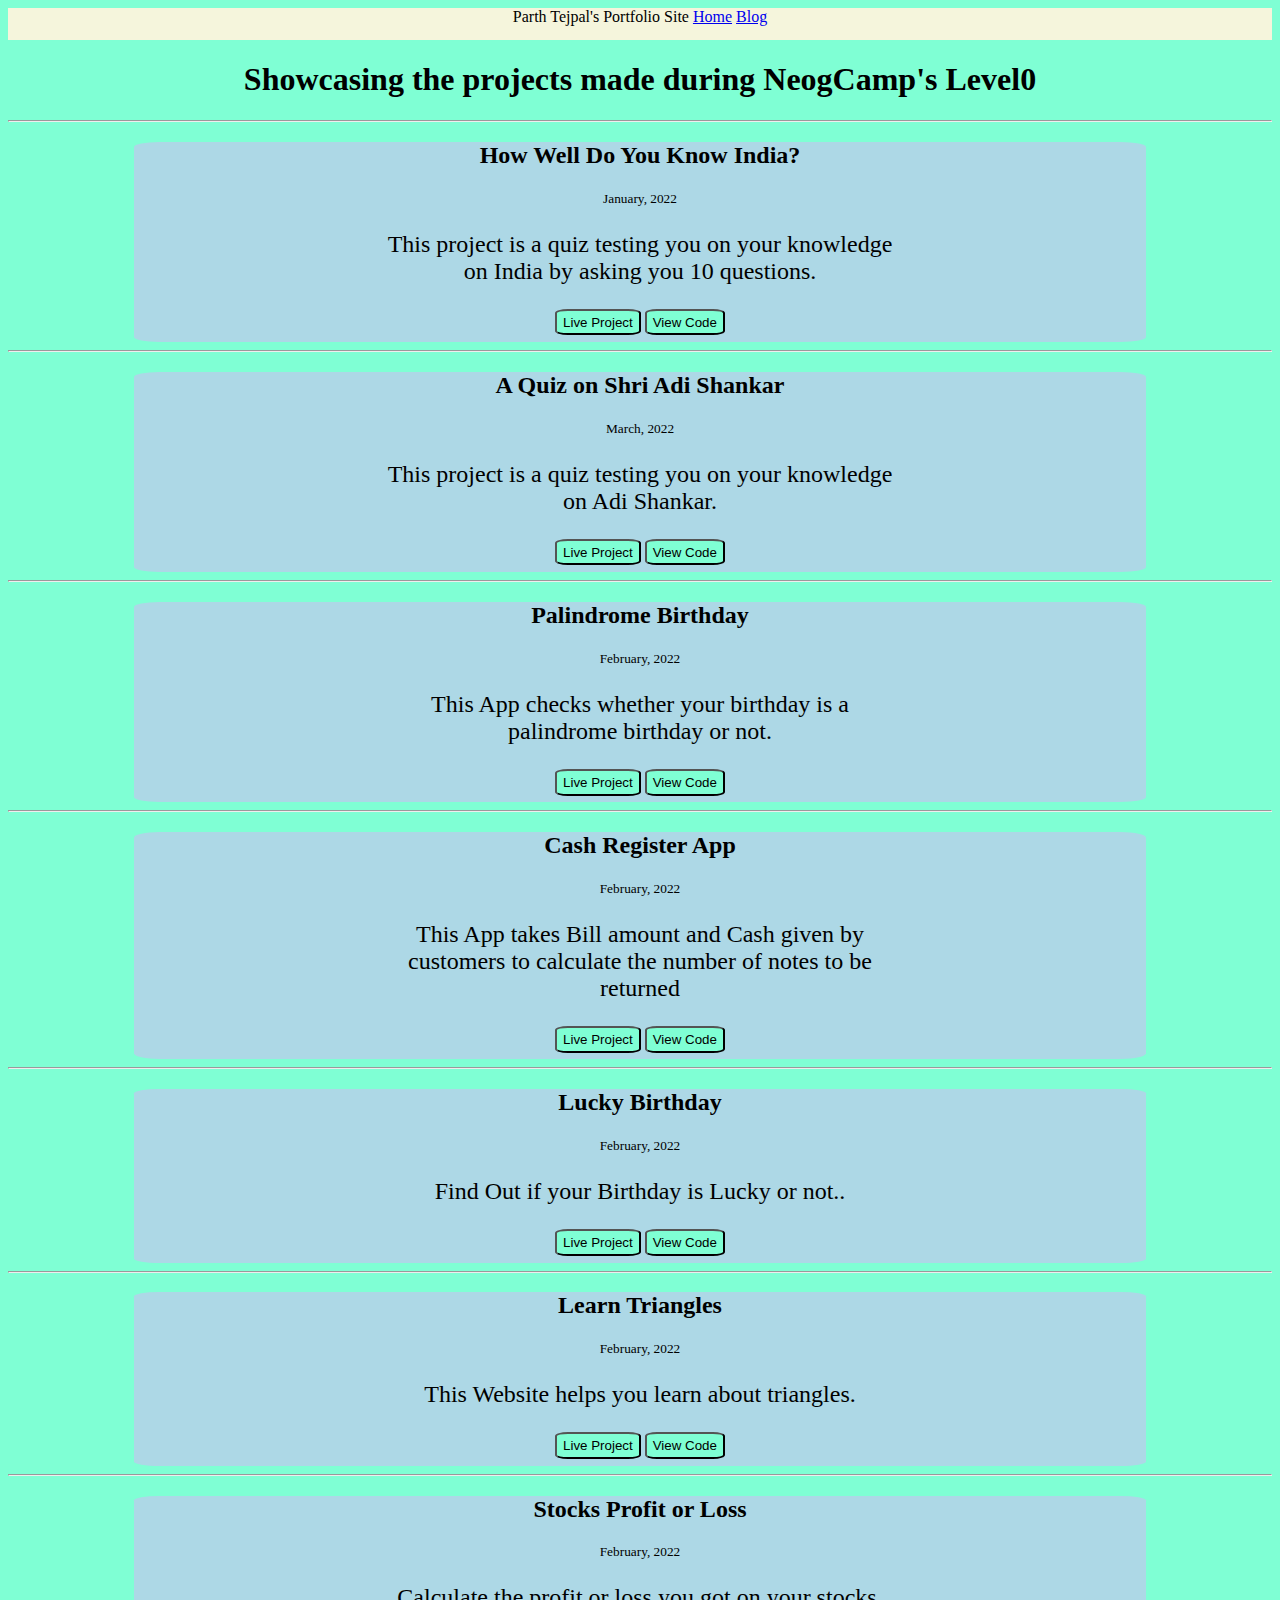
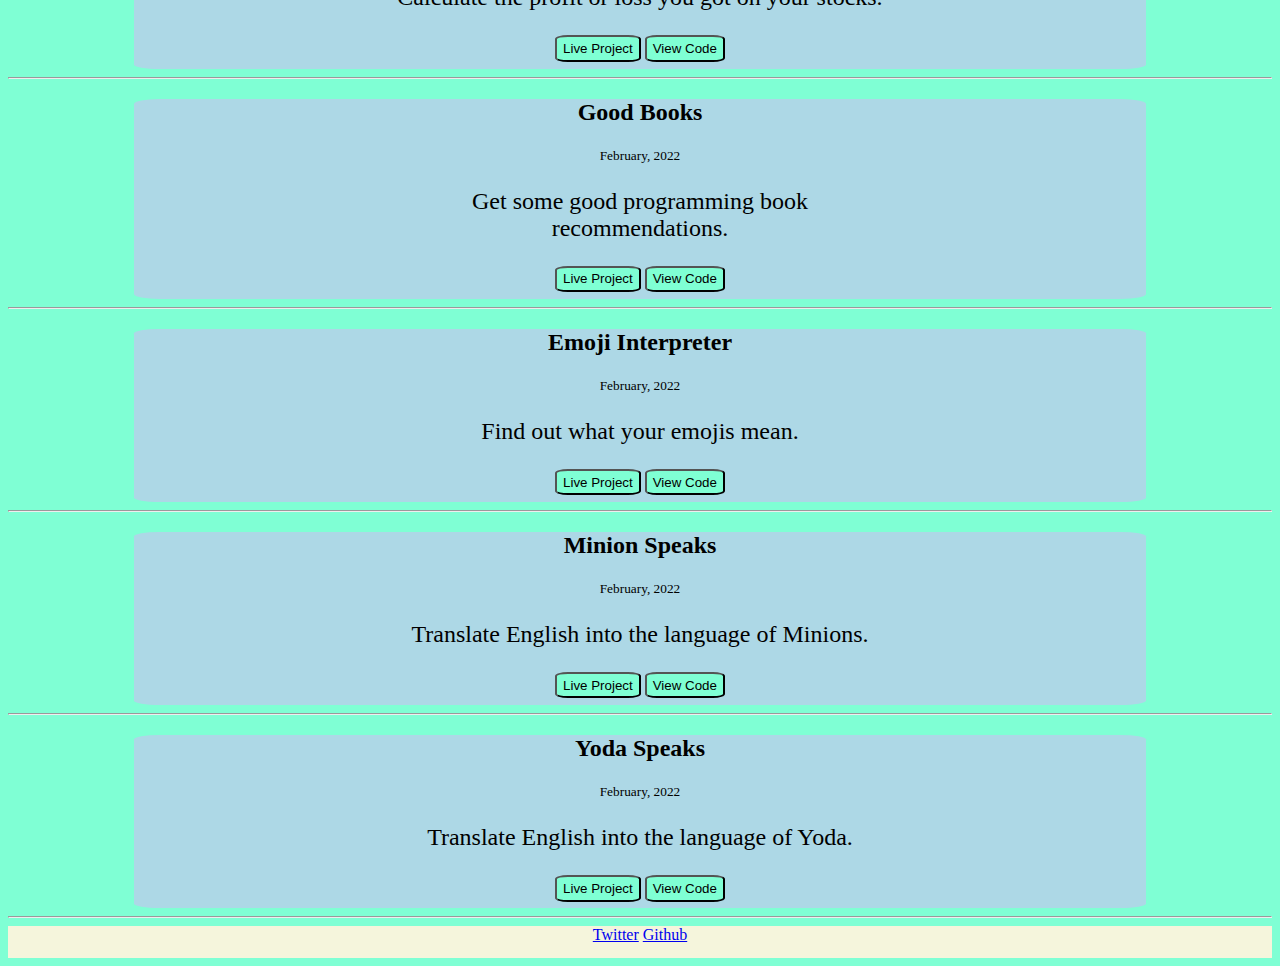
<file: index.html>
<!DOCTYPE html>
<html lang="en">
<head>
    <meta charset="UTF-8">
    <meta http-equiv="X-UA-Compatible" content="IE=edge">
    <meta name="viewport" content="width=device-width, initial-scale=1.0">
    <title>PortFolioSiteL0</title>
    <link href="styles.css" rel="stylesheet"/>
</head>
<body>
    <nav>Parth Tejpal's Portfolio Site
        <a href="index.html">Home</a>
        <a href="blog/index .html">Blog</a>
    </nav>
    <h1>Showcasing the projects made during NeogCamp's Level0</h1>
    <hr>
    <section class="project">
        <h2> How Well Do You Know India?</h2>
        <small>January, 2022</small>
        <p>This project is a quiz testing you on your knowledge on India by asking you 10 questions. </p>
        <a href="https://replit.com/@ParthTejpal/HowWellDoYouIndia?embed=1&output=1"><button>Live Project</button></a>
        <button>View Code</button>
    </section><hr />
    <section class="project">
        <h2> A Quiz on Shri Adi Shankar</h2>
        <small>March, 2022</small>
        <p>This project is a quiz testing you on your knowledge on Adi Shankar. </p>
        <a href="https://replit.com/@ParthTejpal/Quiz-On-Adi-Shankar?embed=1&output=1"><button>Live Project</button></a>
        <button>View Code</button>
    </section><hr />
    <section class="project">
        <h2>Palindrome Birthday</h2>
        <small>February, 2022</small>
        <p>This App checks whether your birthday is a palindrome birthday or not. </p>
        <a href="https://parth86.github.io/PalindromeBirthdaysL0/"><button>Live Project</button></a>
        <a href="https://github.com/Parth86/PalindromeBirthdaysL0"><button>View Code</button></a>
    </section><hr>
    <section class="project">
        <h2>Cash Register App</h2>
        <small>February, 2022</small>
        <p>This App takes Bill amount and Cash given by customers to calculate the number of notes to be returned</p>
        <a href="https://parth86.github.io/CashRegisterAppL0/"><button>Live Project</button></a>
        <a href="https://github.com/Parth86/CashRegisterAppL0"><button>View Code</button></a>
    </section><hr>
    <section class="project">
        <h2>Lucky Birthday</h2>
        <small>February, 2022</small>
        <p>Find Out if your Birthday is Lucky or not..</p>
        <a href="https://luckybirthdayl0.parthtejpal.repl.co"><button>Live Project</button></a>
        <a href="https://github.com/Parth86/LuckyBirthdayL0"><button>View Code</button></a>
    </section><hr>
    <section class="project">
        <h2>Learn Triangles</h2>
        <small>February, 2022</small>
        <p>This Website helps you learn about triangles.</p>
        <a href="https://funwithtrianglesl0.parthtejpal.repl.co/"><button>Live Project</button></a>
        <a href="https://github.com/Parth86/FunWithTrianglesL0"><button>View Code</button></a>
    </section><hr>
    <section class="project">
        <h2>Stocks Profit or Loss</h2>
        <small>February, 2022</small>
        <p>Calculate the profit or loss you got on your stocks.</p>
        <a href="https://parth86.github.io/ProfitLossStocksL0/"><button>Live Project</button></a>
        <a href="https://github.com/Parth86/ProfitLossStocksL0"><button>View Code</button></a>
    </section><hr>
    <section class="project">
        <h2>Good Books</h2>
        <small>February, 2022</small>
        <p>Get some good programming book recommendations.</p>
        <a href="https://yr9nv.csb.app/"><button>Live Project</button></a>
        <a href="https://github.com/Parth86/GoodBooksReactL0"><button>View Code</button></a>
    </section><hr>
    <section class="project">
        <h2>Emoji Interpreter</h2>
        <small>February, 2022</small>
        <p>Find out what your emojis mean.</p>
        <a href="https://7w1sg.csb.app/"><button>Live Project</button></a>
        <a href="https://codesandbox.io/s/admiring-platform-7w1sg?file=/src/App.js"><button>View Code</button></a>
    </section><hr>
    <section class="project">
        <h2>Minion Speaks</h2>
        <small>February, 2022</small>
        <p>Translate English into the language of Minions.</p>
        <a href="https://parth86.github.io/MinionSpeakL0/"><button>Live Project</button></a>
        <a href="https://github.com/Parth86/MinionSpeakL0"><button>View Code</button></a>
    </section><hr />
    <section class="project">
        <h2>Yoda Speaks</h2>
        <small>February, 2022</small>
        <p>Translate English into the language of Yoda.</p>
        <a href="https://github.com/Parth86/YodaSpeak"><button>Live Project</button></a>
        <a href="https://parth86.github.io/YodaSpeak/"><button>View Code</button></a>
    </section><hr>
    <footer>
        <a href="https://twitter.com/ParthTejpal">Twitter</a>
        <a href="https://github.com/Parth86">Github</a>
    </footer>
</body>
</html>
</file>
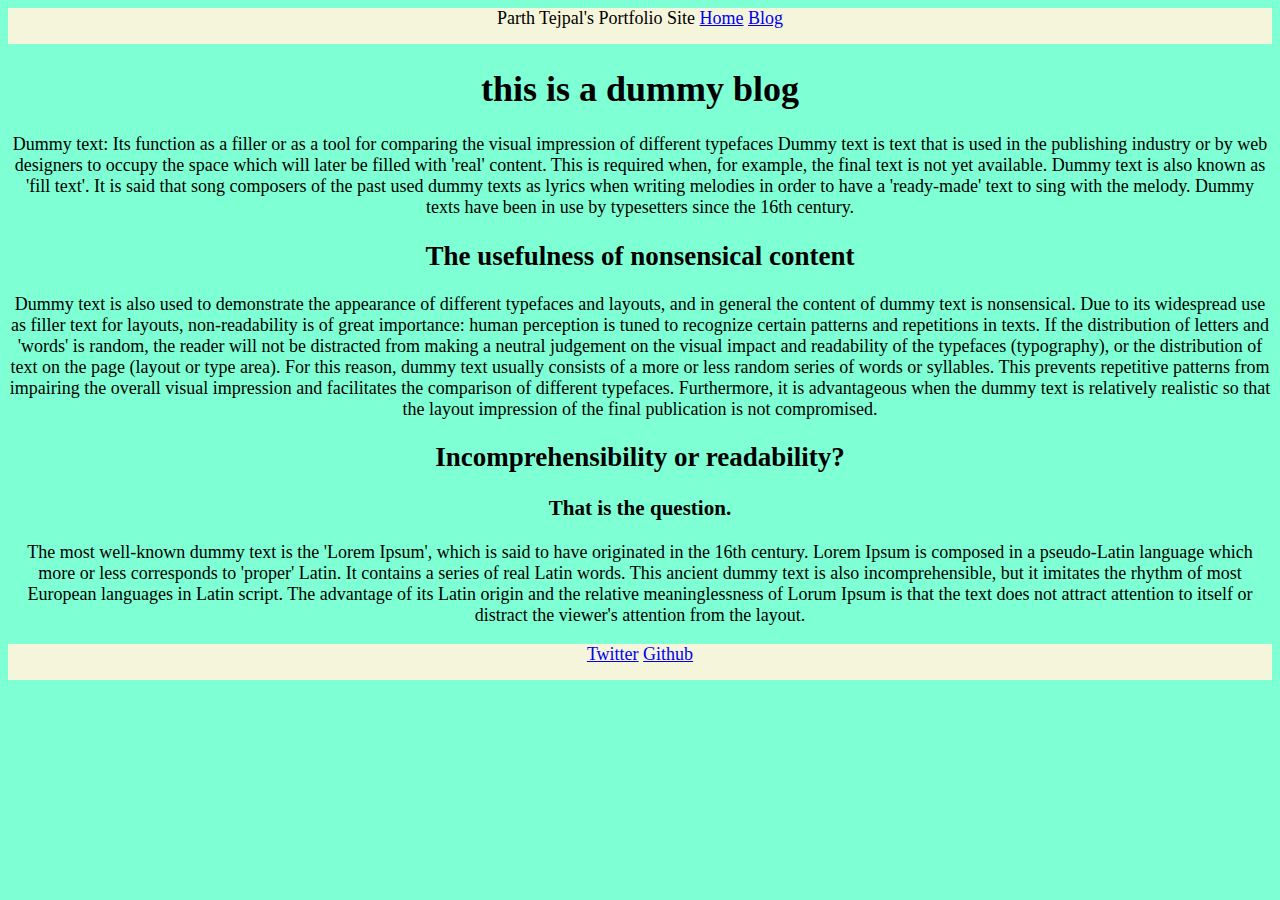
<file: blog/index .html>
<!DOCTYPE html>
<html lang="en">
<head>
    <meta charset="UTF-8">
    <meta http-equiv="X-UA-Compatible" content="IE=edge">
    <meta name="viewport" content="width=device-width, initial-scale=1.0">
    <link rel="stylesheet" type="text/css" href="./style.css">
    <title>Blog Page</title>
</head>
<body>
    <nav>Parth Tejpal's Portfolio Site
        <a href="../index.html">Home</a>
        <a href="./index .html">Blog</a>
    </nav>
    <h1>this is a dummy blog</h1>
    <p>Dummy text: Its function as a filler or as a tool for comparing the visual impression of different typefaces Dummy text is text that is used in the publishing industry or by web designers to occupy the space which will later be filled with 'real' content. This is required when, for example, the final text is not yet available. Dummy text is also known as 'fill text'. It is said that song composers of the past used dummy texts as lyrics when writing melodies in order to have a 'ready-made' text to sing with the melody. Dummy texts have been in use by typesetters since the 16th century.</p>
    <h2>The usefulness of nonsensical content</h2>
    <p>Dummy text is also used to demonstrate the appearance of different typefaces and layouts, and in general the content of dummy text is nonsensical. Due to its widespread use as filler text for layouts, non-readability is of great importance: human perception is tuned to recognize certain patterns and repetitions in texts. If the distribution of letters and 'words' is random, the reader will not be distracted from making a neutral judgement on the visual impact and readability of the typefaces (typography), or the distribution of text on the page (layout or type area). For this reason, dummy text usually consists of a more or less random series of words or syllables. This prevents repetitive patterns from impairing the overall visual impression and facilitates the comparison of different typefaces. Furthermore, it is advantageous when the dummy text is relatively realistic so that the layout impression of the final publication is not compromised. </p>
    <h2>Incomprehensibility or readability?</h2><h3> That is the question.</h3>
    <p>The most well-known dummy text is the 'Lorem Ipsum', which is said to have originated in the 16th century. Lorem Ipsum is composed in a pseudo-Latin language which more or less corresponds to 'proper' Latin. It contains a series of real Latin words. This ancient dummy text is also incomprehensible, but it imitates the rhythm of most European languages in Latin script. The advantage of its Latin origin and the relative meaninglessness of Lorum Ipsum is that the text does not attract attention to itself or distract the viewer's attention from the layout. </p>
    <footer>
        <a href="https://twitter.com/ParthTejpal">Twitter</a>
        <a href="https://github.com/Parth86">Github</a>
    </footer>
</body>
</html>
</file>
<file: styles.css>
body {
    text-align: center;
    background-color: aquamarine;
}
.project {
    background-color:lightblue;
    padding-left: 20%;
    padding-right: 20%;
    width: 40%;
    margin: auto;
    border-radius: 2.5%;
}
p {
    font-size:1.5rem
}
button {
    cursor: pointer;
    border-radius: 15%;
    background-color: aquamarine;
    margin-bottom: 0.5em;
    height: 2em;
}
nav {
    background-color: beige;
    height: 2em;
}
footer {
    background-color: beige;
    height: 2em;
}
</file>
<file: blog/style.css>
body {
    text-align: center;
    background-color: aquamarine;
    font-size: large;
}
nav {
    background-color: beige;
    height: 2em;
}
footer {
    background-color: beige;
    height: 2em;
}
</file>
